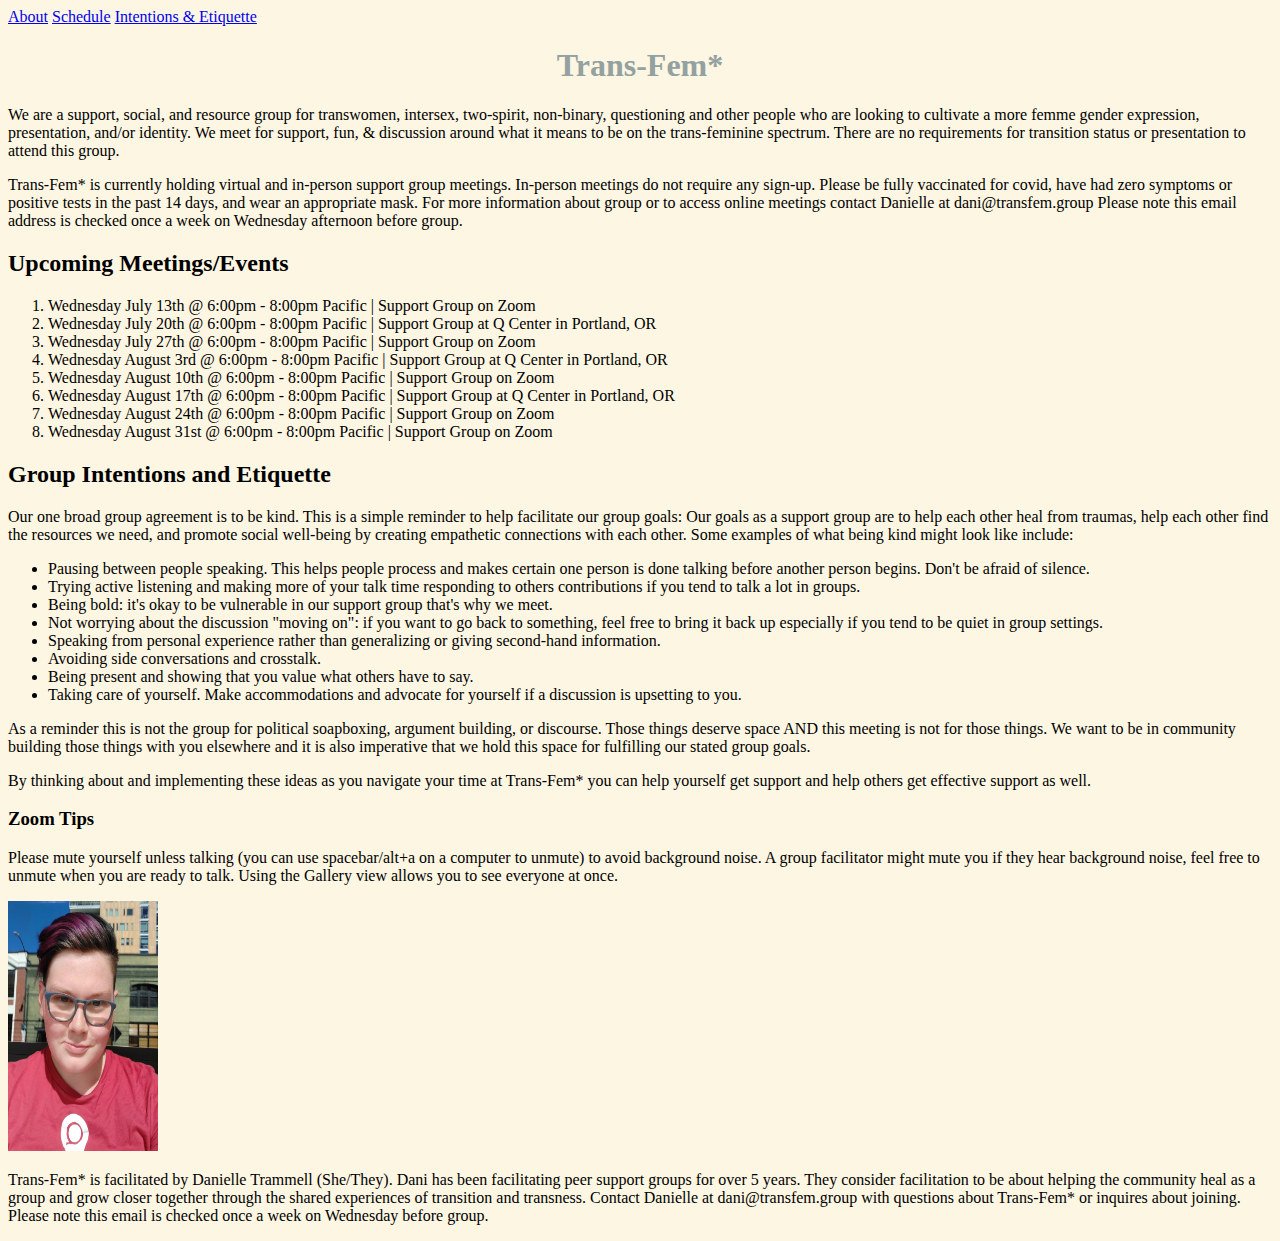
<file: index.html>
<!DOCTYPE html>
<html>
<head>
<title>Trans-Fem*</title>
<link rel="stylesheet" href="styles.css">
<link rel="stylesheet" type="text/css" href="//fonts.googleapis.com/css?family=Raleway" />
</head>
<body>
  <div class="navbar">
  <a href="#about">About</a>
  <a href="#schedule">Schedule</a>
  <a href="#ie">Intentions & Etiquette</a>
  </div>

  <div class="main">
  <div id="about">
    <h1>Trans-Fem*</h1>
  <p>We are a support, social, and resource group for transwomen, intersex, two-spirit, non-binary, questioning and other people who are looking to cultivate a more femme
     gender expression, presentation, and/or identity.
     We meet for support, fun, & discussion around what it means to be on the trans-feminine spectrum. There are no requirements for transition status
     or presentation to attend this group.</p>
  <p>Trans-Fem* is currently holding virtual and in-person support group meetings. In-person meetings do not require any sign-up. Please be fully vaccinated
     for covid, have had zero symptoms or positive tests in the past 14 days, and wear an appropriate mask. For more information about group or to access online
     meetings contact Danielle at dani@transfem.group Please note this email address is checked once a week on Wednesday afternoon before group.</p>
  </div>
  <div id="schedule">
    <h2 class="violet">Upcoming Meetings/Events</h2>
                      
  <ol>
    <li>Wednesday July 13th @ 6:00pm - 8:00pm Pacific | Support Group on Zoom</li>
    <li>Wednesday July 20th @ 6:00pm - 8:00pm Pacific | Support Group at Q Center in Portland, OR</li>
    <li>Wednesday July 27th @ 6:00pm - 8:00pm Pacific | Support Group on Zoom</li>
    <li>Wednesday August 3rd @ 6:00pm - 8:00pm Pacific | Support Group at Q Center in Portland, OR</li>
    <li>Wednesday August 10th @ 6:00pm - 8:00pm Pacific | Support Group on Zoom</li>
    <li>Wednesday August 17th @ 6:00pm - 8:00pm Pacific | Support Group at Q Center in Portland, OR</li>
    <li>Wednesday August 24th @ 6:00pm - 8:00pm Pacific | Support Group on Zoom</li>
    <li>Wednesday August 31st @ 6:00pm - 8:00pm Pacific | Support Group on Zoom</li>
  </ol>
  </div>
  <div id="ie">
 <h2 class="blue">Group Intentions and Etiquette</h2>
 <p>Our one broad group agreement is to be kind. This is a simple reminder to help
    facilitate our group goals: Our goals as a support group
    are to help each other heal from traumas, help each other find the resources we
    need, and promote social well-being by creating empathetic connections with each
    other. Some examples of what being kind might
    look like include:</p>
    <ul>
      <li>Pausing between people speaking. This helps people process and makes
          certain one person is done talking before another person begins. Don't be
          afraid of silence.</li>
      <li>Trying active listening and making more of your talk time responding to
          others contributions if you tend to talk a lot in groups.</li>
      <li>Being bold: it's okay to be vulnerable in our support group that's why we
          meet.</li>
      <li>Not worrying about the discussion "moving on": if you want to go back to
          something, feel free to bring it back up especially if you tend to be quiet in
          group settings.</li>
      <li>Speaking from personal experience rather than generalizing or giving
           second-hand information.</li>
      <li>Avoiding side conversations and crosstalk.</li>
      <li>Being present and showing that you value what others have to say.</li>
      <li>Taking care of yourself. Make accommodations and advocate for yourself if a
          discussion is upsetting to you.</li>
  </ul>
  <p>As a reminder this is not the group for political soapboxing, argument building, or discourse.
     Those things deserve space AND this meeting is not for those things. We want to be in community
     building those things with you elsewhere and it is also imperative that we hold this space for
     fulfilling our stated group goals. </p>
  <p>By thinking about and implementing these ideas as you navigate your time at
     Trans-Fem* you can help yourself get support and help others get effective support
     as well.</p>
  <h3>Zoom Tips</h3>
  <p>Please mute yourself unless talking (you can use spacebar/alt+a on a computer to unmute) to avoid background noise.
     A group facilitator might mute you if they hear background noise, feel free to unmute when you are ready to talk.
     Using the Gallery view allows you to see everyone at once.
  </div>
  <div class="row">
  <div class="left"><img src="dani.jpg" alt="Danielle Trammell" style="width:150px;height:250px;"></div>
    <div class="right"><p>Trans-Fem* is facilitated by Danielle Trammell (She/They). Dani has been facilitating peer support groups
                           for over 5 years. They consider facilitation to be about helping the community heal as a group and grow
                           closer together through the shared experiences of transition and transness. Contact Danielle at dani@transfem.group
                           with questions about Trans-Fem* or inquires about joining. Please note this email is checked once a week on Wednesday
                           before group.</p></div>
</div>
  </div>  
</body>
</html>
</file>
<file: styles.css>
body {
  background-color: #fdf6e3;
}

h1 {
  color: #93a1a1;
  text-align: center;
}
</file>
